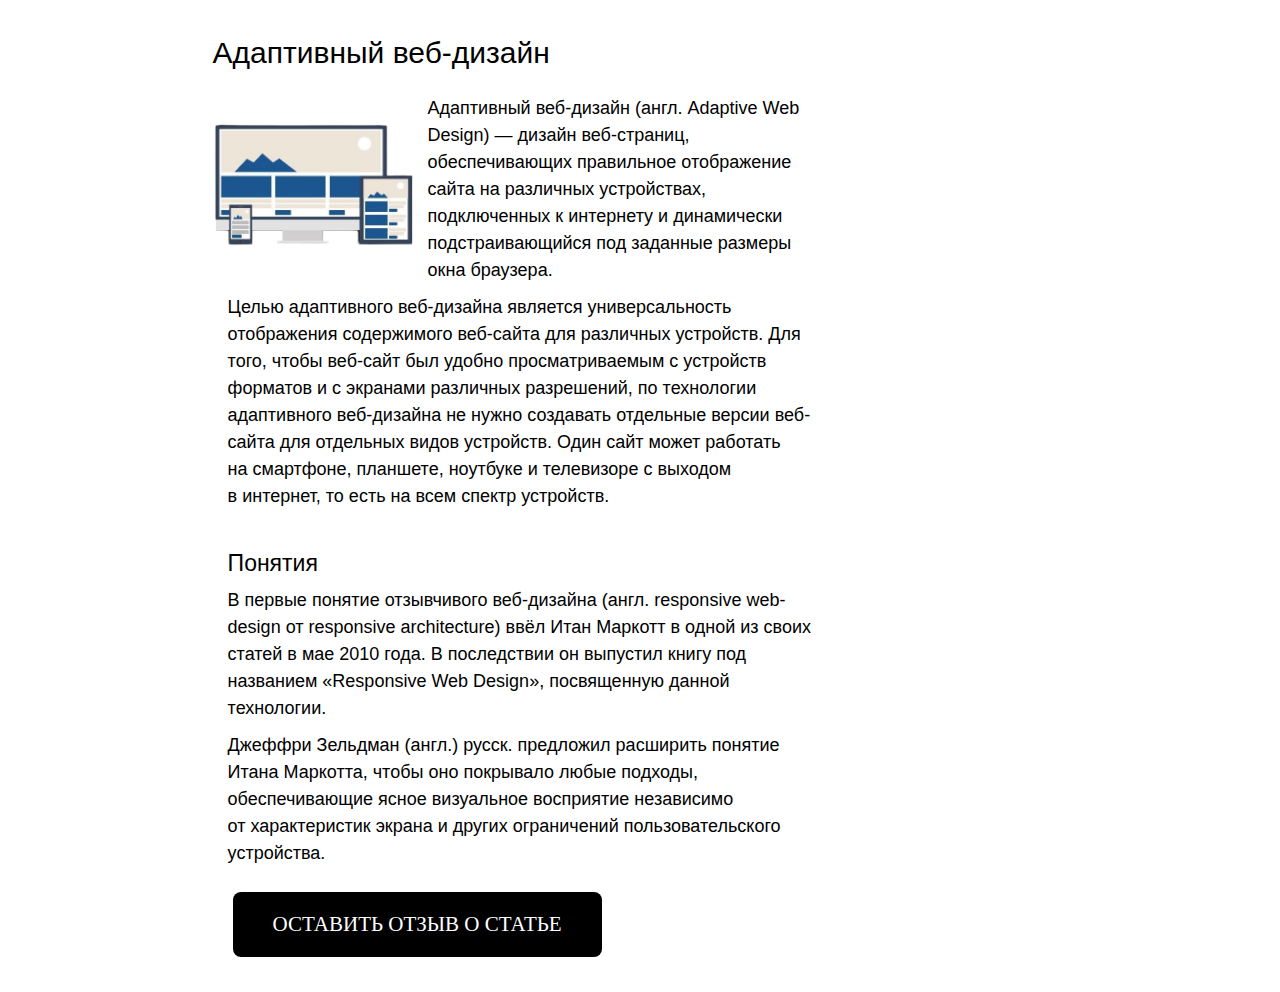
<file: index.html>
<!DOCTYPE html>
<html lang="ru">
<head>
    <meta charset="UTF-8">
    <meta http-equiv="X-UA-Compatible" content="IE=edge">
    <meta name="viewport" content="width=device-width, initial-scale=1.0">
    <link rel="stylesheet" href="style.css">
    <title>Адаптивный веб-дизайн</title>
</head>
<body>
    <div class="wrapper">
    <h1 class="title_h1">Адаптивный веб-дизайн</h1>
    <img class= "image" src="1-PhotoRoom.png" alt="Адаптивный веб-дизайн">
    <div class="wrapper_text">
        <p class="text1">Адаптивный веб-дизайн (англ. Adaptive Web Design)&nbsp;&mdash; дизайн веб-страниц, обеспечивающих правильное отображение сайта на&nbsp;различных устройствах, подключенных к&nbsp;интернету и&nbsp;динамически подстраивающийся под заданные размеры окна браузера.</p>
        <p class="text2">Целью адаптивного веб-дизайна является универсальность отображения содержимого веб-сайта для различных устройств. Для того, чтобы веб-сайт был удобно просматриваемым с&nbsp;устройств форматов и&nbsp;с&nbsp;экранами различных разрешений, по&nbsp;технологии адаптивного веб-дизайна не&nbsp;нужно создавать отдельные версии веб-сайта для отдельных видов устройств. Один сайт может работать на&nbsp;смартфоне, планшете, ноутбуке и&nbsp;телевизоре с&nbsp;выходом в&nbsp;интернет, то&nbsp;есть на&nbsp;всем спектр устройств.</p>
        <h2 class="title_h2">Понятия</h2>
        <p class="text3">В&nbsp;первые понятие отзывчивого веб-дизайна (англ. responsive web-design от&nbsp;responsive architecture) ввёл Итан Маркотт в&nbsp;одной из&nbsp;своих статей в&nbsp;мае 2010&nbsp;года. В&nbsp;последствии он&nbsp;выпустил книгу под названием &laquo;Responsive Web Design&raquo;, посвященную данной технологии.</p>
        <p class="text4">Джеффри Зельдман (англ.) русск. предложил расширить понятие Итана Маркотта, чтобы оно покрывало любые подходы, обеспечивающие ясное визуальное восприятие независимо от&nbsp;характеристик экрана и&nbsp;других ограничений пользовательского устройства.</p>
        <a class="button" href="form.html">Оставить отзыв о статье</a>
    </div>
    
    </div>
</body>
</html>
</file>
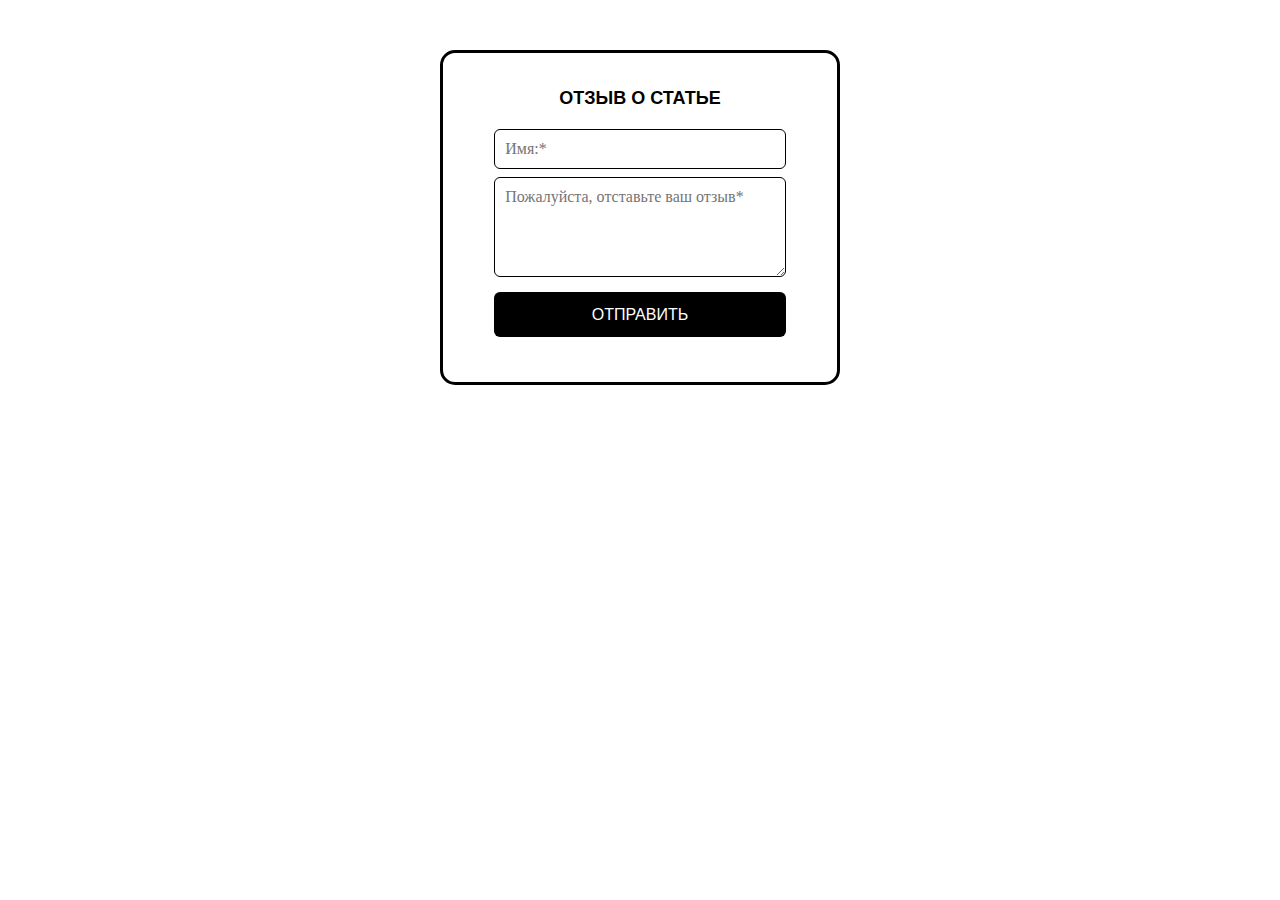
<file: form.html>
<!DOCTYPE html>
<html lang="ru">
<head>
    <meta charset="UTF-8">
    <meta http-equiv="X-UA-Compatible" content="IE=edge">
    <meta name="viewport" content="width=device-width, initial-scale=1.0">
    <link rel="stylesheet" href="style.css">
    <title>Отзыв о статье</title>
</head>
<body>
    <form class="form">
        <h2 class="form_title">Отзыв о статье</h2>
        <input class="form_name" placeholder="Имя:*">
        <textarea class="form_review" placeholder="Пожалуйста, отставьте ваш отзыв*"></textarea>
        <input class="form_button" type="submit" value="Отправить">
    </form>
</body>
</html>
</file>
<file: style.css>
* {
    box-sizing: border-box;
    font-size: 18px;
}

body {
    font-family: Arial, Helvetica, sans-serif;
}

.wrapper {
    max-width: 90%;
    margin: 0 auto;
    padding: 1% 10%;
}

.title_h1 {
    margin: auto;
    padding: 15px;
    font-size: 30px;
    font-weight: normal;
    font-family: Arial;
}

.title_h2 {
    margin: auto;
    padding-left: 10px;
    font-size: 23px;
    font-weight: normal;
    font-family: Arial;
}

.image {
    float: left;
    width: 200px;
    height: auto;
    margin: 15px;
}

.wrapper_text {
    margin: 0 20px;
}

.button {
    display: inline-block;
    width: auto;
    margin: 15px;
    padding: 20px 40px;
    background-color: black;
    border-radius: 8px;
    font-size: 21px;
    
    color: white;
    text-transform: uppercase;
    text-decoration: none;
    font-family: 'Times New Roman', Times, serif;
    border: none;
}

p {
    width: 70%;
    line-height: 1.5;
    margin: 10px;
}

.text2 {
    line-height: 1.5;
    margin-bottom: 40px;
}

.form {
    display: flex;
    justify-content: center;
    align-items: center;
    flex-direction: column;

    max-width: 400px;
    height: auto;
    margin: 50px auto 0;
    padding: 35px;
    font-family: Arial, Helvetica, sans-serif;
    border-color: #000;
    border-style: solid;
    border-radius: 15px;
    text-align: center;
}

.form_title{
    margin: 0 auto;
    margin-bottom: 10px;
    text-transform: uppercase;
}

input, textarea { 
    font-family: roboto;
    font-size: 16px;
    padding: 10px;
}

input {
    width: 90%;
    margin: 10px 0;
    box-sizing: border-box;
}

.form_name {
    width: 90%;
    height: 40px;
    margin: 10px 0 3px;
    border: 1px solid black;
    border-radius: 6px;
}

.form_review {
    width: 90%;
    height: 100px;
    margin: 5px 0;
    border: 1px solid black;
    border-radius: 6px;
}

.form_button {
    background-color: black;
    color: white;
    text-transform: uppercase;
    text-decoration: none;
    font-family: Arial, Helvetica, sans-serif;
    border: none;
    border-radius: 6px;
    height: 45px;
}

@media (max-width:1024px) {
    .wrapper {
        padding: 1%;
    }
    p {
        width: 90%;
    }
}

@media (max-width:768px) {
    * {
        font-size: 17px;
    }
    .title_h1 {
        text-align: center;
        font-size: 27px;
    }
    .title_h2 {
        text-align: center;
    }
    .button {
        text-align: center;
        width: 60%;
        margin-left: 20%;
    }
    .image {
        float: none;
        display: block;
        margin-left: auto;
        margin-right: auto;
    }
}

@media (max-width:425px) {
    * {
        font-size: 17px;
    }
    .title_h1 {
        text-align: center;
        font-size: 27px;
    }
    .title_h2 {
        text-align: center;
    }
    .button {
        text-align: center;
        width: 80%;
        margin-left: 10%;
        padding: 10px;
        font-size: 15px;
    }
    .image {
        float: none;
        display: block;
        margin-left: auto;
        margin-right: auto;
    }
    .form {
        max-width: 90%;
    }
    
}

@media (max-width:320px) {
    * {
        font-size: 15px;
    }
    .title_h1 {
        font-size: 23px ;
    }
    .image {
        margin-top: 0;
    }
    .wrapper_text {
        text-align: center;
    }
    .title_h2 {
        font-size: 20px;
    }
    .button {
        font-size: 13px;
    }
    .form {
        max-width: 90%;
        padding: 20px;
    }
    input, textarea {
        font-size: 13px;
    }
}
</file>
